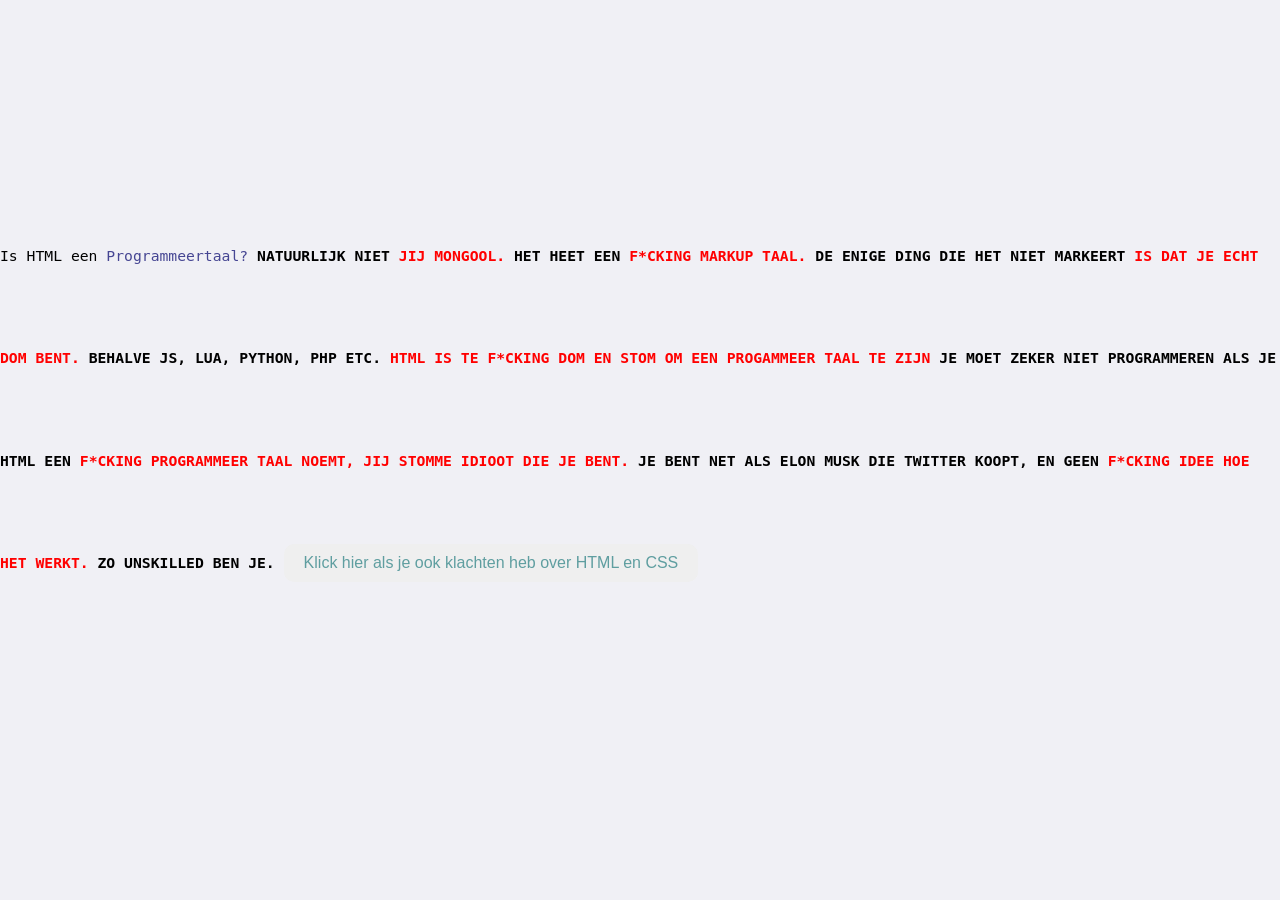
<file: HTMLisgeenprogramminglanguage/index.html>
<!DOCTYPE html>
<html lang="EN">
<link rel="stylesheet" href="./style.css" />

<head>
<meta charset="UTF-8">
<meta name="viewport" content="width=device-width, initial-scale=1.0" />
<link rel="icon" type="image/x-icon" href="favicon.ico">
<title>Html is not a coding language</title>
</head>

<body class="animations">
        <main>
          <div id="lijn1" role="text">
            <span>Is HTML een computer</span> <span id="lang">taal?</span>
            <strong>Ja. 👍</strong>
          </div>
          <div id="lijn2" role="text">
            <span id="prog">Programmeren</span>  <span>Mensen echt in HTML?</span>
            <strong>Zo te zien wel! 👍</strong>
          </div>
          <div id="lijn3" role="text">
            <span>Is HTML een </span><span id="PL">Programmeertaal?</span>
            <strong id="first">NATUURLIJK NIET<strong id="idiot"> JIJ MONGOOL.</strong></strong><strong id="second"> HET HEET EEN <strong id="FR">F*CKING MARKUP TAAL.</strong></strong><strong id="third"> DE ENIGE DING DIE HET NIET MARKEERT <strong id="idiot">IS DAT JE ECHT DOM BENT.</strong></strong></strong><strong id="fourth"> BEHALVE JS, LUA, PYTHON, PHP ETC. <strong id="FR">HTML IS TE F*CKING DOM EN <strong id="idiot">STOM OM EEN PROGAMMEER TAAL TE ZIJN</strong></strong><strong id="fifth"> JE MOET ZEKER NIET PROGRAMMEREN ALS JE HTML EEN <strong id="FR">F*CKING PROGRAMMEER TAAL NOEMT,</strong></strong><strong id="sixth"><strong id="idiot"> JIJ STOMME IDIOOT DIE JE BENT.</strong></strong><strong id="seventh"> JE BENT NET ALS ELON MUSK DIE TWITTER KOOPT, EN GEEN <strong id="FR">F*CKING IDEE HOE HET WERKT.</strong></strong><strong id="eight"> ZO UNSKILLED BEN JE.</strong>
            <a href="secondpagde.html">
              <button>Klick hier als je ook klachten heb over HTML en CSS</button>
              

          </div>
        
        </main>

</body>


</html>
</file>
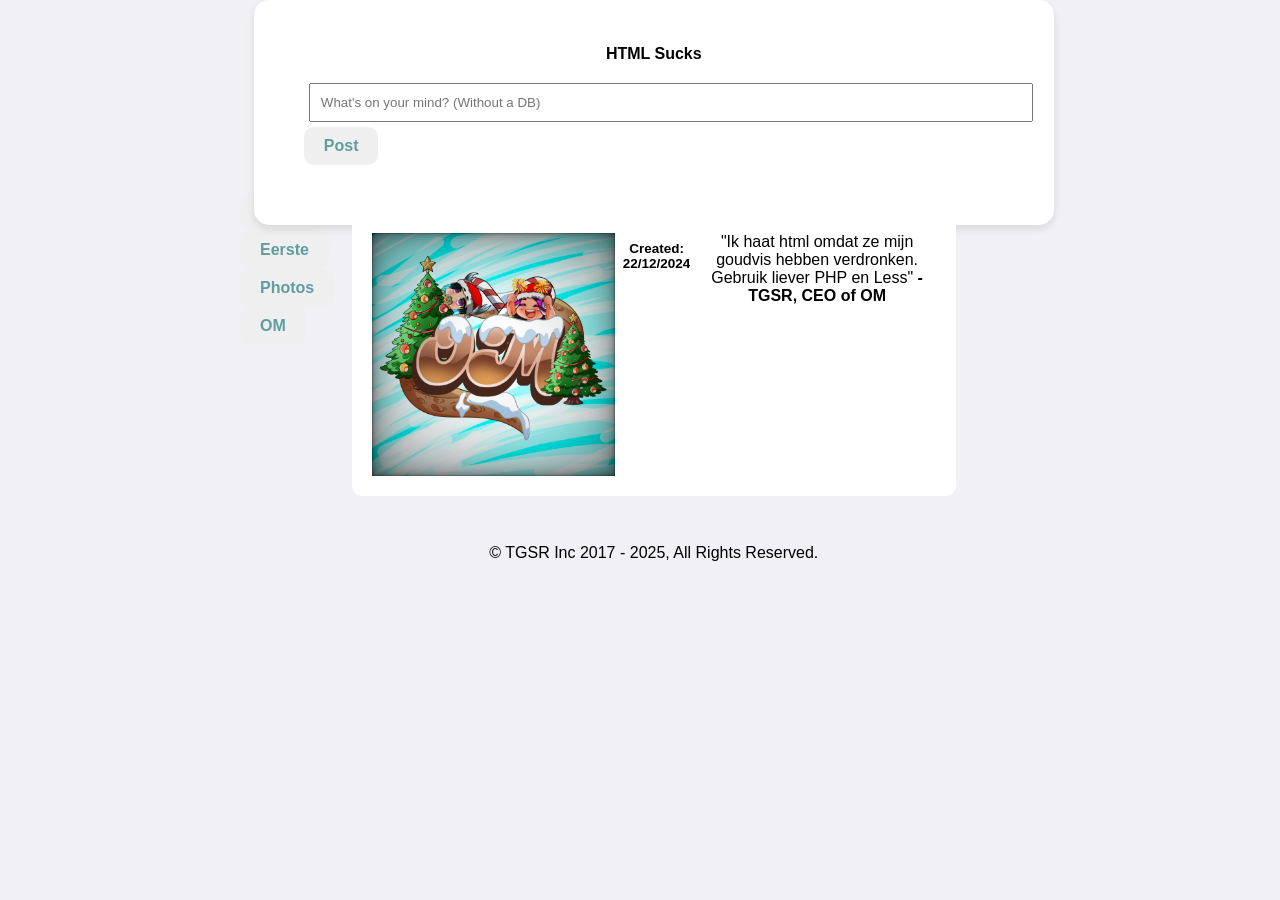
<file: HTMLisgeenprogramminglanguage/secondpagde.html>
<!DOCTYPE html>
<html lang="EN">
<link rel="stylesheet" href="./style.css">
<head>
<meta charset="UTF-8">
<meta creator="TGSR inc">
<meta name="viewport" content="width=device-width, initial-scale=1, viewport-fit=cover"/>
<link rel="icon" type="image/x-icon" href="favicon.ico">
<title>Profile TGSR - Haatml</title>
</head>


<body id="twos">
  <div class="dumb">
    <nav> 
    <div>
      <a href="secondpagde.html">
        <button><b>Home</b></button>
      <a href="thirdpadge.html">
      <button><b>Eerste</b></button>
      <a href="photos.html">
      <button><b>Photos</b></button>
      <a href="https://octolingmedia.com">
        <button><b>OM</b></button>

    </a>
    </div>
    </nav>
      
    </a>
  
  </div>
    
    <div class="post">
    <header><b>HTML Sucks</b></header>
  <form>
<input type="text" placeholder="What's on your mind? (Without a DB)" required>

<div class="postbutton">
<button type="posting"><b>Post</b></button>

</div>

  </form>  
  <form>
  <div class="posted">
    <img id="one" src="resources/icon-1.png" alt="OM">
    <strong>Created: 22/12/2024</strong>
    <span id="span2">"Ik haat html omdat ze mijn goudvis hebben verdronken. Gebruik liever PHP en Less" <b>- TGSR, CEO of OM</b></span>
    


  </div>
  
</form>
<footer>
  <span>© TGSR Inc 2017 - 2025, All Rights Reserved.</span>
</footer>
</body>
</html>
</file>
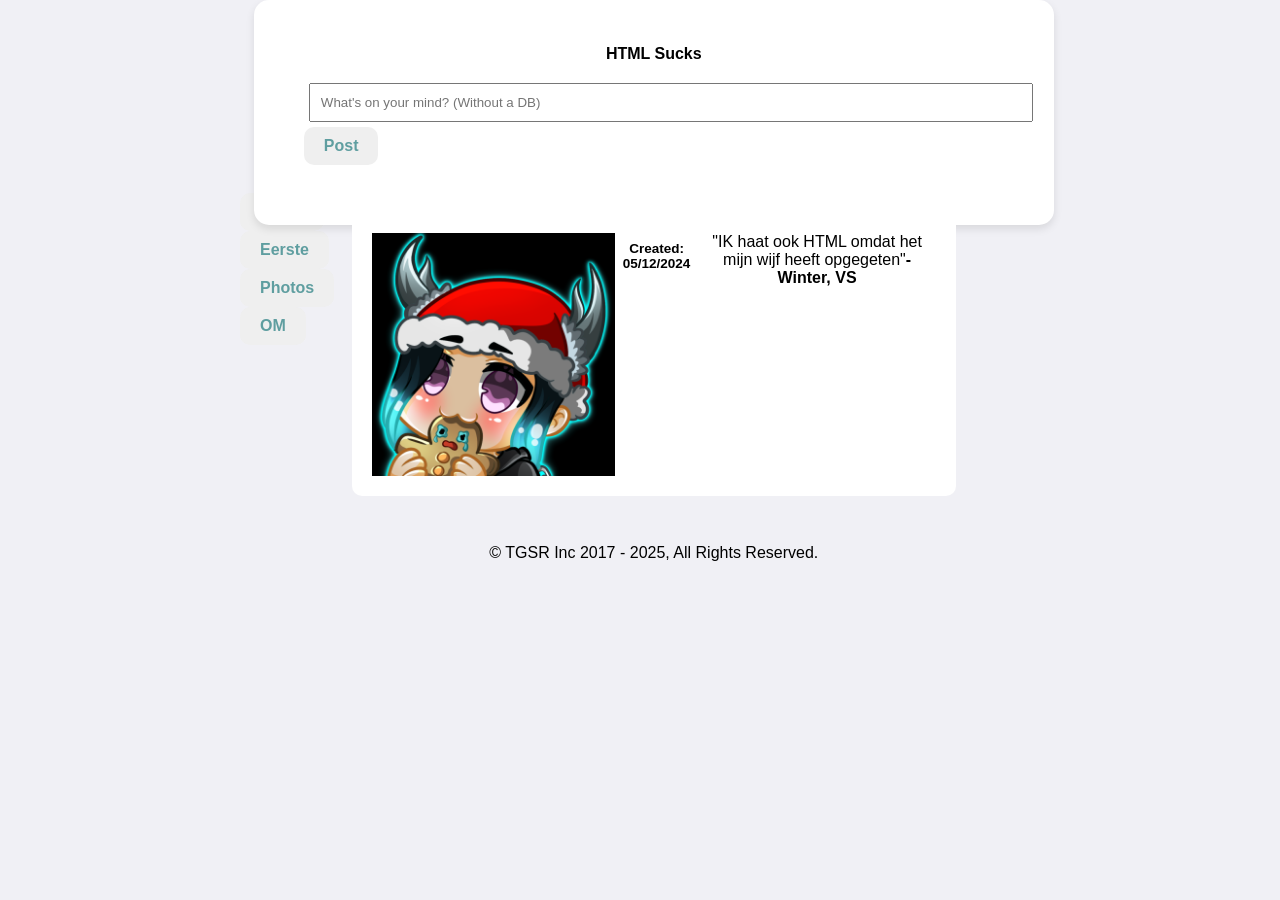
<file: HTMLisgeenprogramminglanguage/thirdpadge.html>
<!DOCTYPE html>
<html lang="EN">
<link rel="stylesheet" href="./style.css">
<head>
<meta charset="UTF-8">
<meta creator="TGSR inc">
<meta name="viewport" content="width=device-width, initial-scale=1, viewport-fit=cover"/>
<link rel="icon" type="image/x-icon" href="favicon.ico">
<title>Profile TGSR - Haatml</title>
</head>


<body id="twos">
  <div class="dumb">
    <nav> 
    <div>
      <a href="secondpagde.html">
        <button><b>Home</b></button>
      <a href="thirdpadge.html">
      <button><b>Eerste</b></button>
      <a href="photos.html">
      <button><b>Photos</b></button>
      <a href="https://octolingmedia.com">
        <button><b>OM</b></button>

    </a>
    </div>
    </nav>
      
    </a>
  
  </div>
    
    <div class="post">
    <header><b>HTML Sucks</b></header>
  <form>
<input type="text" placeholder="What's on your mind? (Without a DB)" required>

<div class="postbutton">
<button type="posting"><b>Post</b></button>

</div>

  </form>  
  <form>
  <div class="posted">
    <img class="two" src="resources/icon-2.png" alt="OM">
    <strong>Created: 05/12/2024</strong>
    <span id="span2">"IK haat ook HTML omdat het mijn wijf heeft opgegeten"<b>- Winter, VS</b></span>
    

  </div>
  
</form>
<footer>
  <span>© TGSR Inc 2017 - 2025, All Rights Reserved.</span>
</footer>
</body>
</html>
</file>
<file: HTMLisgeenprogramminglanguage/style.css>
.animations {
  position: relative;
  margin: 0;
  display: flex;
  width: 100%;
  height: 50%;
  overflow: hidden;
  align-items: center;
  justify-content: center;
  font-family: monospace, monospace;
  font-size: 1.15vw;
  line-height: 8vw;
  user-select: none;
}


#lijn1 *,
#lijn2 * {
  opacity: 0;
  animation: show 1s linear 1, hide 1s linear 1;
  animation-fill-mode: forwards;
}

#lijn3 * {
  opacity: 0;
  animation: show 1s linear 1;
  animation-fill-mode: forwards;
}


@keyframes show {
  100% { opacity: 1; }
}

@keyframes hide {
  100% { opacity: 0; }
}

#lijn1 span {
  animation-delay: 1s, 8.5s;
}

#lijn1 strong {
  color: green;
  animation-delay: 2.5s, 8.5s;
}

#lijn2 span {
  animation-delay: 4.5s, 8.5s;
}

#lijn2 strong {
  color: green;
  animation-delay: 6s, 8.5s;
}

#lijn3 span {
  animation-delay: 10s;
}

#lijn3 #first {
  animation-delay: 12.10s;
}

#lijn3 #second {
  animation-delay: 14.10s;
}

#lijn3 #third {
  animation-delay: 16.10s;
}
#lijn3 #fourth {
  animation-delay: 18.10s;
}
#lijn3 #fifth {
  animation-delay: 20.25s;
}
#lijn3 #sixth {
  animation-delay: 22.30s;
}
#lijn3 #seventh {
  animation-delay: 24.35s;
}
#lijn3 #eight {
  animation-delay: 26.40s;
}

#lijn3 button {
  color: cadetblue;
  padding: 10px 20px;
  border: none;
  border-radius: 10px;
  font-size: 16px;
  animation-delay: 28.40s;
}
#PL {
  color: rgb(70, 70, 147);

}

#idiot, #FR {
  color: red;
}

@keyframes animateLang {
  0%, 5% { opacity: 0; transform: translate(0, 0); }
  10%, 42.5% { opacity: 1; transform: translate(0, 0); }
  47.5%, 50% { opacity: 1; transform: translate(3ch, 16vw); }
  55%, 100% { opacity: 0; transform: translate(3ch, 16vw); }
}

#lijn1 #lang {
  color: rgb(70, 70, 147);
  display: inline-block;
  position: relative;
  animation: animateLang 20s 1 linear;
  animation-fill-mode: forwards;
}

@keyframes animateProg {
  0%, 22.5% { opacity: 0; transform: translate(0, 0); }
  27.5%, 42.5% { opacity: 1; transform: translate(0, 0); }
  47.5%, 50% { opacity: 1; transform: translate(11ch, 8vw); }
  55%, 100% { opacity: 0; transform: translate(11ch, 8vw); }
}

#lijn2 #prog {
  color: rgb(70, 70, 147);
  display: inline-block;
  position: relative;
  animation: animateProg 20s 1 linear;
  animation-fill-mode: forwards;
}

body {

  font-family: arial, sans-serif;
  background-color: #f0f0f5;
  display: flex;

  justify-content: center;

  

  height: 25vh;

  margin: 0;
}
header {
  margin: 15px;

}
.post {
  background-color: #fff;
  padding: 30px 50px;

  border-radius: 15px;

  box-shadow: 0 4px 8px rgba(0, 0, 0, 0.1);

  width: 700px;
  text-align: center;

  
  

}
form input {
width:100%;
padding: 10px;
margin: 5px;
}
#twos .dumb {
  color: cadetblue;
  width: 0vw;
padding: 15% 1vw;
margin: 1px;
border: none;
border-radius: 10px;
font-size: 16px;
}
.postbutton {
display: flex;
justify-content: space-between;


}
button {
color: cadetblue;
padding: 10px 20px;
border: none;
border-radius: 10px;
font-size: 16px;
}
.posted {
  background-color: #ffffff;
  display: flex;

  justify-content: space-around;

  border-radius: 10px;

  height: 27vh;

  margin: 48px;
  padding: 20px;
}
.posted strong {
  font-size: 1.5vh;
  margin: 5px;
  padding: 3px;

}


textarea {
  font-family: sans-serif;
  font-size: 2vh;
  text-align: center;
  width: 40vh;
}
.one .two {
  justify-content: center;

  border-radius: 100px;

  

  margin: 5px;
  padding: 20px;
}
.Grid{
  display: grid;
  

  border-radius: 10px;

  

  margin: 5px;
  padding: 1px;
}
.span2{
  text-size-adjust: auto;
  
}
</file>
